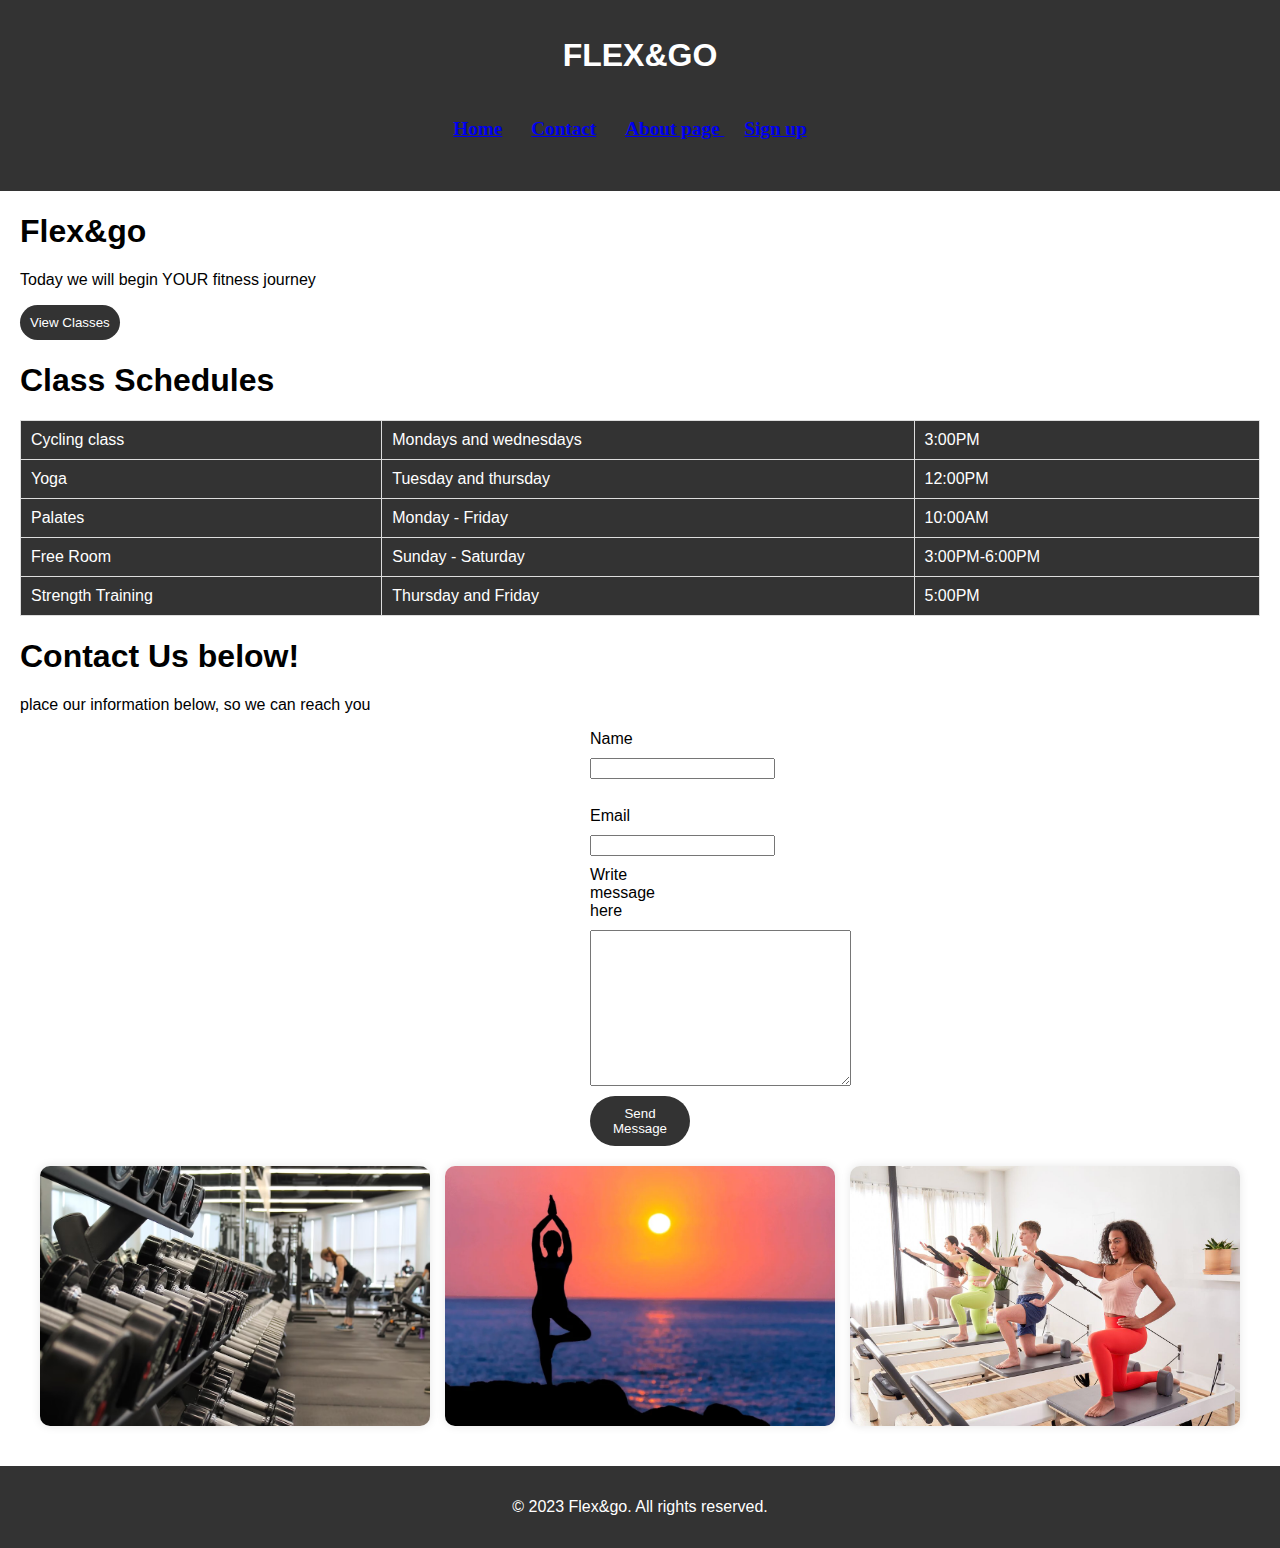
<file: index.html>
<!DOCTYPE html>
<html lang="en">
<head>
    <meta charset="UTF-8">
    <meta name="viewport" content="width=<device-width>, initial-scale=1.0">
    <link rel="stylesheet" href="style.css">
    <link rel="stylesheet" href="about.html">
    <link rel="stylesheet" href="signin.html">
    <title>Document</title>
</head>
<body>
    <header>
        <h1>FLEX&GO
            <nav>
                <ul>
                    <li><a href="#Home">Home</a></li>
                    <li><a href="#contact">Contact</a></li>
                    <li><a href="about.html">About page </a></li>
                    <li><a href="signin.html">Sign up</a></li>
                </ul>
            </nav>
        </h1>
    </header>

    <section id="home">
        <h1>Flex&go</h1>
        <p>Today we will begin YOUR fitness journey</p>
        <button onclick="showClasses()">View Classes</button>
    </section>

    <section id="classes" class="hidden">
        <h1>Classes</h1>
        <p>Check out The classes we have for you!</p><br>
        <button onclick ="showSchedule()">view schedule</button>
        <ul>
            <li>Cycling class</li>
            <li>Yoga</li>
            <li>Palates</li>
            <li>Free room</li>
            <li>Strength training</li>
        </ul>
        
    </section>

    <section id="scehdule">
        <h1>Class Schedules</h1>
        <table>
            <tr>
                <td>Cycling class</td>
                <td>Mondays and wednesdays</td>
                <td>3:00PM</td>
            </tr>
            <tr>
                <td>Yoga</td>
                <td>Tuesday and thursday</td>
                <td>12:00PM</td>
            </tr>
            <tr>
                <td>Palates</td>
                <td>Monday - Friday</td>
                <td>10:00AM</td>
            </tr>
            <tr>
                <td>Free Room</td>
                <td>Sunday - Saturday</td>
                <td>3:00PM-6:00PM</td>
            </tr>
            <tr>
                <td>Strength Training</td>
                <td>Thursday and Friday</td>
                <td>5:00PM</td>
            </tr>
        </table>
    </section>

    <section id="contact">
        <h1>Contact Us below!</h1>
        <p>place our information below, so we can reach you</p>
        <form action="#">
            <label for="Name">Name</label>
            <input type="text" id="name" name="name" required><br>
            
            <label for="email">Email</label>
            <input type="email" id="email" name="email">

            <label for="message">Write message here</label>
            <textarea name="Message" id="message" cols="30" rows="10"></textarea>

            <button type = "submit">Send Message</button>
        </form>
    </section>

    <style>
        body {
            font-family: Arial, sans-serif;
            margin: 0;
            padding: 0;
            box-sizing: border-box;
        }

        .container {
            max-width: 1200px;
            margin: 20px auto;
            display: flex;
            flex-wrap: wrap;
            justify-content: space-between;
        }

        .image {
            width: calc(33.33% - 10px); /* Adjust width based on the number of columns */
            margin-bottom: 20px;
            overflow: hidden;
            border-radius: 10px;
            box-shadow: 0 0 10px rgba(0, 0, 0, 0.1);
        }

        .image img {
            width: 100%;
            height: auto;
            display: block;
        }
    </style>

    <div class="container">
        <div class="image">
            <img src="images/photo-1534438327276-14e5300c3a48.avif"Gym Workout 1">
        </div>
        <div class="image">
            <img src="images/image-1-1024x683.webp" alt="Gym Workout 2">
        </div>
        <div class="image">
            <img src="images/1200x800.jpeg" alt="Gym Workout 3">
        </div>
    </div>

    <footer>
        <p>&copy; 2023 Flex&go. All rights reserved.</p>
    </footer>

    <script src="script.js"></script>
</body>
</html>
</file>
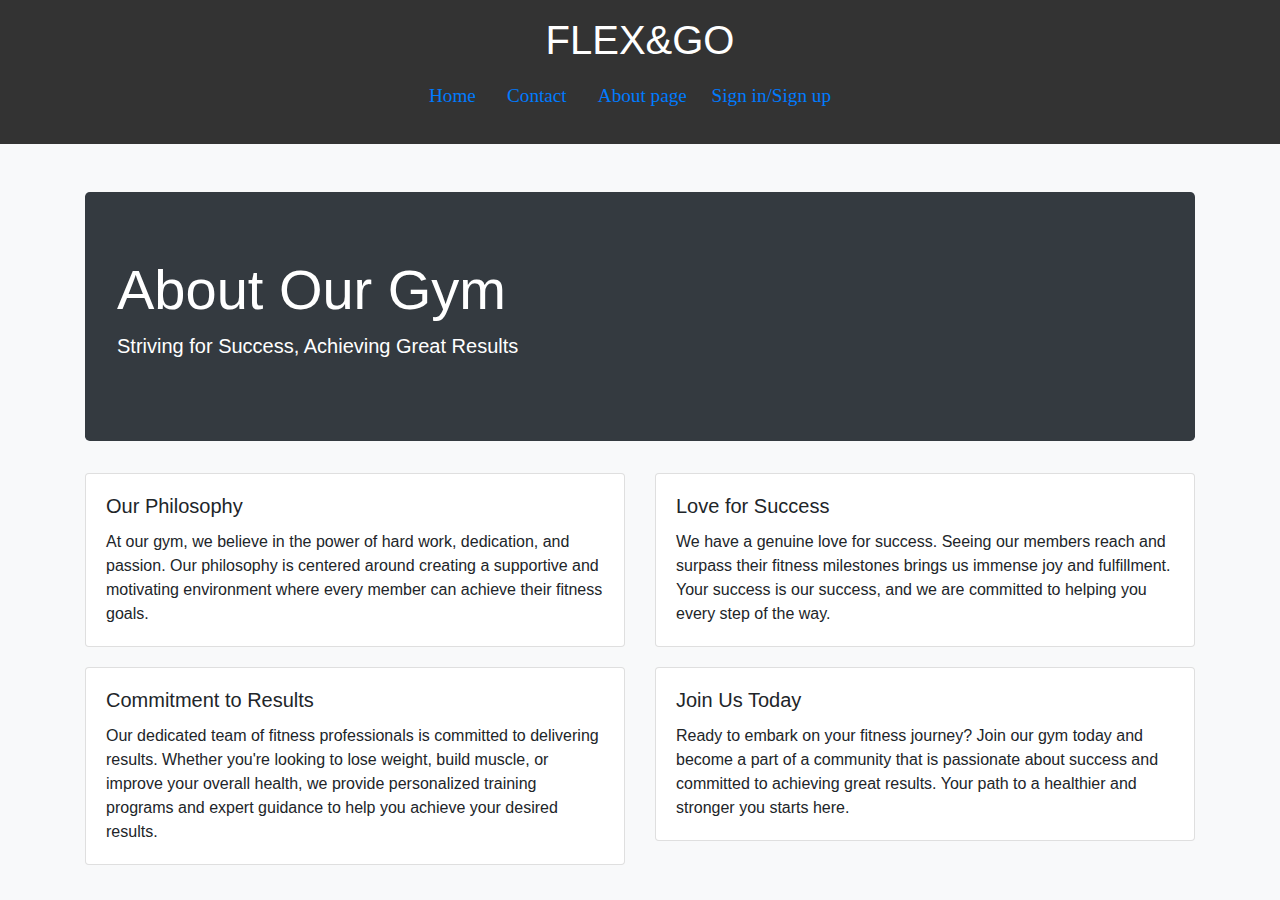
<file: about.html>
<!DOCTYPE html>
<html lang="en">
<head>
    <meta charset="UTF-8">
    <meta name="viewport" content="width=device-width, initial-scale=1.0">
    <link rel="stylesheet" href="https://stackpath.bootstrapcdn.com/bootstrap/4.5.2/css/bootstrap.min.css">
    <link rel="stylesheet" href="style.css">
    <link rel="stylesheet" href="signin.html">
    <link rel="stylesheet" href="about.html">
    <link rel="stylesheet" href="index.html">
    <title>About Our Gym</title>
    <style>
        body {
            background-color: #f8f9fa;
        }

        .jumbotron {
            background-color: #343a40;
            color: #fff;
        }

        .card {
            margin-bottom: 20px;
        }
    </style>
</head>
<body>
    <header>
        <h1>FLEX&GO
            <nav>
                <ul>
                    <li><a href="index.html">Home</a></li>
                    <li><a href="index.html">Contact</a></li>
                    <li><a href="about.html">About page </a></li>
                    <li><a href="signin.html">Sign in/Sign up</a></li>
                </ul>
            </nav>
        </h1>
    </header>

    <div class="container mt-5">
        <div class="jumbotron">
            <h1 class="display-4">About Our Gym</h1>
            <p class="lead">Striving for Success, Achieving Great Results</p>
        </div>

        <div class="row">
            <div class="col-md-6">
                <div class="card">
                    <div class="card-body">
                        <h5 class="card-title">Our Philosophy</h5>
                        <p class="card-text">At our gym, we believe in the power of hard work, dedication, and passion. Our philosophy is centered around creating a supportive and motivating environment where every member can achieve their fitness goals.</p>
                    </div>
                </div>
            </div>

            <div class="col-md-6">
                <div class="card">
                    <div class="card-body">
                        <h5 class="card-title">Love for Success</h5>
                        <p class="card-text">We have a genuine love for success. Seeing our members reach and surpass their fitness milestones brings us immense joy and fulfillment. Your success is our success, and we are committed to helping you every step of the way.</p>
                    </div>
                </div>
            </div>
        </div>

        <div class="row">
            <div class="col-md-6">
                <div class="card">
                    <div class="card-body">
                        <h5 class="card-title">Commitment to Results</h5>
                        <p class="card-text">Our dedicated team of fitness professionals is committed to delivering results. Whether you're looking to lose weight, build muscle, or improve your overall health, we provide personalized training programs and expert guidance to help you achieve your desired results.</p>
                    </div>
                </div>
            </div>

            <div class="col-md-6">
                <div class="card">
                    <div class="card-body">
                        <h5 class="card-title">Join Us Today</h5>
                        <p class="card-text">Ready to embark on your fitness journey? Join our gym today and become a part of a community that is passionate about success and committed to achieving great results. Your path to a healthier and stronger you starts here.</p>
                    </div>
                </div>
            </div>
        </div>
    </div>

    <script src="https://code.jquery.com/jquery-3.5.1.slim.min.js"></script>
    <script src="https://cdn.jsdelivr.net/npm/@popperjs/core@2.9.3/dist/umd/popper.min.js"></script>
    <script src="https://stackpath.bootstrapcdn.com/bootstrap/4.5.2/js/bootstrap.min.js"></script>
</body>
</html>
</file>
<file: style.css>
body { 
    font-family: Arial, Helvetica, sans-serif;
    margin: 0;
    padding: 0;
}

header { 
    background-color: #333;
    color: #fff;
    text-align: center;
    padding: 1rem;
}

a{
    font-family: Georgia, 'Times New Roman', Times, serif;
    font-size: 1.2rem;
}

a:hover{
    color: #555;
}

nav ul { 
    list-style: none;
    padding: 0;
}

nav li { 
    display: inline;
    margin-right: 20px;
    cursor: pointer;

}

section { 
    margin: 20px;
}

button { 
    background-color: #333;
    border-radius: 40px;
    color: white;
    padding: 10px;
    border: none;
    cursor: pointer;
}

button:hover{
    background-color: #555;
}

.hidden { 
    display: none;
}


@keyframes fadeIn {
    from {
        opacity: 0;
        transform: translateY(20px);
    }
    to {
        opacity: 1;
        transform: translateY(0px);
    }
}

table { 
    width: 100%;
    border-collapse: collapse;
    margin-top: 20px;
    animation: fadeIn 1s ease-in-out; /* <-- This is the animation and applies fade in animation */
}

th, td { 
    border: 1px solid #ddd;
    padding: 10px;
    text-align: left;
    background-color: #333;
    color: white;

}

@keyframes fadeIn {
    from {
        opacity: 0;
        transform: translateY(20px);
    }
    to {
        opacity: 1;
        transform: translateY(0);
    }
}

form { 
    max-width: 100px;
    margin: auto;
    animation: fadeIn 0.5s ease-in-out; /* <-- This is the animation and applies fade in animation */
}

label, input, textarea { 
    display: block;
    margin-bottom: 10px;
    animation: fadeIn 0.5s ease-in-out; /* <-- This is the animation and applies fade in animation */
}

button[type="submit"] { 
    background-color: #333;
    color: #fff;
    padding: 10px;
    border: none;
    cursor: pointer;
    animation: fadeIn 0.5s ease-in-out; /* <-- This is the animation and applies fade in animation */
}

button[type="submit"]:hover {
    background-color: #555;
}


footer{
    background-color: #333;
    color: white;
    text-align: center;
    padding: 1rem;
}
</file>
